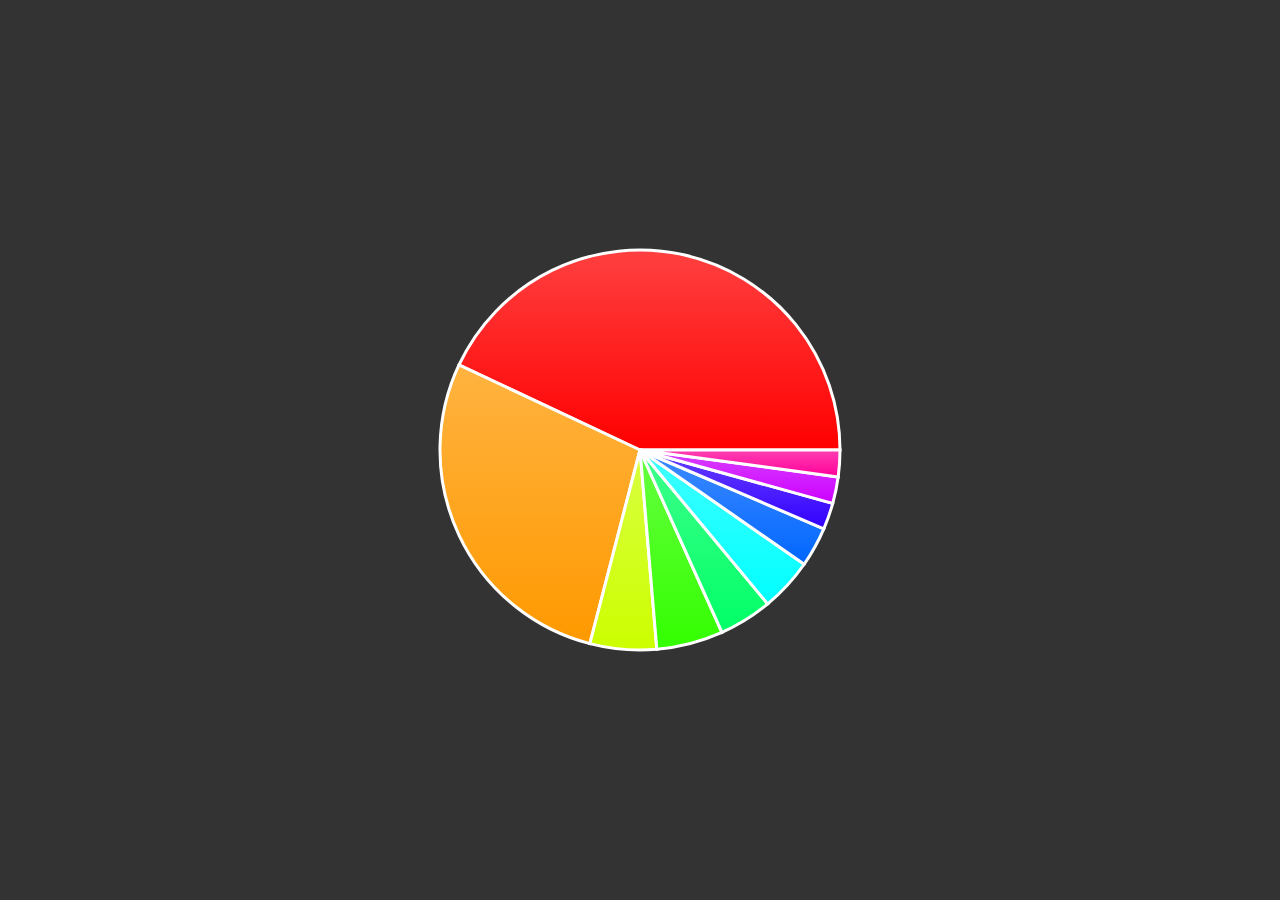
<file: Raphael/index.html>
<!DOCTYPE html>
<html>

<head>
  <title>Circular Navigation</title>
  <link rel="stylesheet" href="demo.css"media="screen">
  <link rel="stylesheet" href="demo-print.css"media="print">
  <script src="raphael.min.js"></script>
  <script src="https://ajax.googleapis.com/ajax/libs/jquery/3.3.1/jquery.min.js"></script>
  <style media="screen">
            #holder {
                margin: -350px 0 0 -350px;
                width: 700px;
                height: 700px;
            }
  </style>



</head>
<body>
  <body>
          <table>
              <tbody>
                  <tr>
                      <th scope="row">Ruby</th>
                      <td>40%</td>
                  </tr>
                  <tr>
                      <th scope="row">JavaScript</th>
                      <td>26%</td>
                  </tr>
                  <tr>
                      <th scope="row">Shell</th>
                      <td>5%</td>
                  </tr>
                  <tr>
                      <th scope="row">Python</th>
                      <td>5%</td>
                  </tr>
                  <tr>
                      <th scope="row">PHP</th>
                      <td>4%</td>
                  </tr>
                  <tr>
                      <th scope="row">C</th>
                      <td>4%</td>
                  </tr>
                  <tr>
                      <th scope="row">Perl</th>
                      <td>3%</td>
                  </tr>
                  <tr>
                      <th scope="row">C++</th>
                      <td>2%</td>
                  </tr>
                  <tr>
                      <th scope="row">Java</th>
                      <td>2%</td>
                  </tr>
                  <tr>
                      <th scope="row">Objective-C</th>
                      <td>2%</td>
                  </tr>
              </tbody>
          </table>
          <div id="holder"></div>





<script src="circularMenu.js"></script>

</body>
</html>
</file>
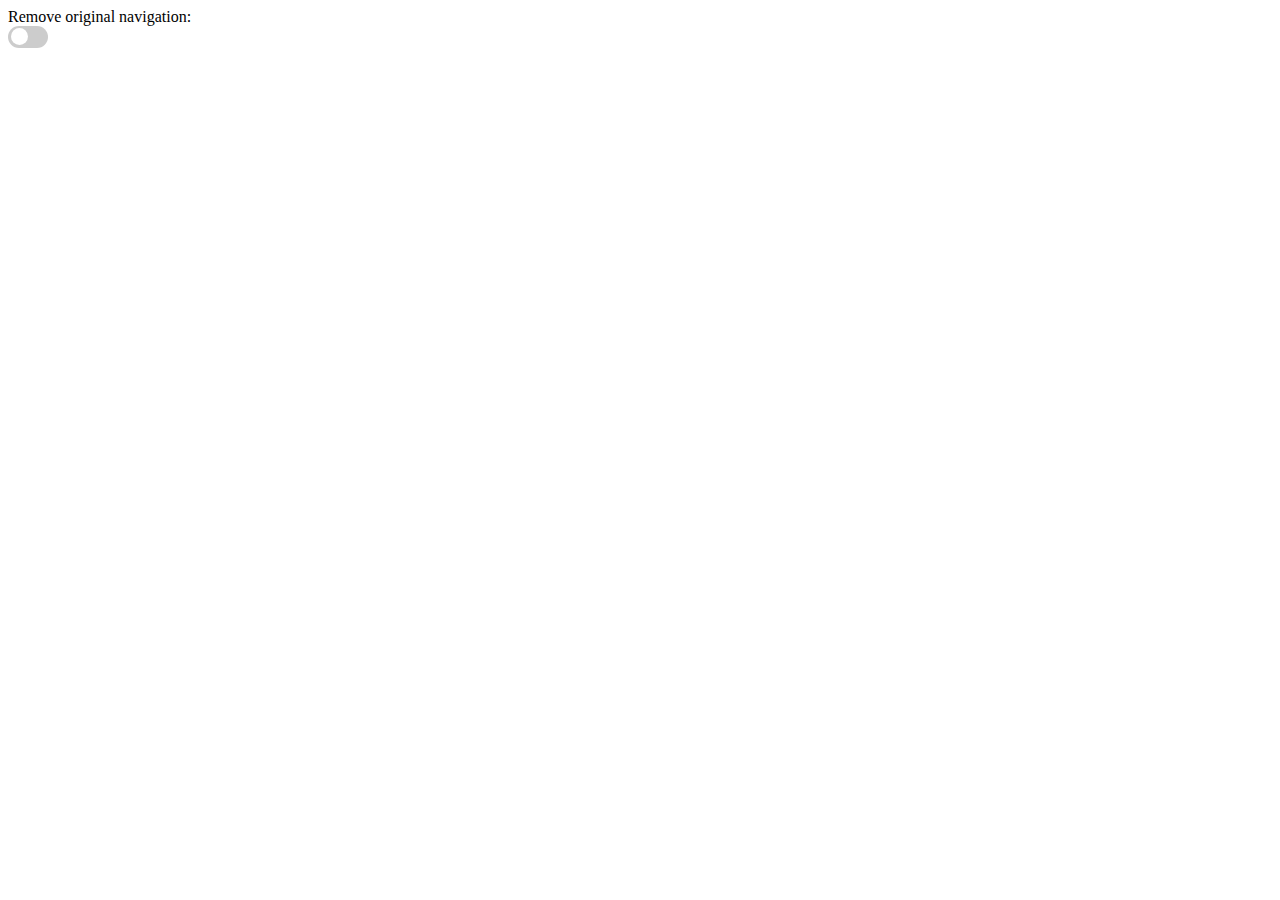
<file: ChromeExtension/popup.html>
<!DOCTYPE html>
<html>
  <head>
    <style>
    /* The switch - the box around the slider */
.switch {
position: relative;
display: inline-block;
width: 40px;
height: 22px;
}

/* Hide default HTML checkbox */
/*.switch input {display:none;}*/

/* The slider */
.slider {
position: absolute;
cursor: pointer;
top: 0;
left: 0;
right: 0;
bottom: 0;
background-color: #ccc;
-webkit-transition: .4s;
transition: .4s;
}

.slider:before {
position: absolute;
content: "";
height: 17px;
width: 17px;
left: 3px;
bottom: 3px;
background-color: white;
-webkit-transition: .4s;
transition: .4s;
}

input:checked + .slider {
background-color: #2196F3;
}

input:focus + .slider {
box-shadow: 0 0 1px #2196F3;
}

input:checked + .slider:before {
-webkit-transform: translateX(17px);
-ms-transform: translateX(17px);
transform: translateX(17px);
}

/* Rounded sliders */
.slider.round {
border-radius: 22px;
}

.slider.round:before {
border-radius: 50%;
}
    </style>
  </head>
  <body>
    <span>Remove original navigation:</span>
    <br />
    <label class="switch">
      <input type="checkbox" id="hideNav" name="hideNav">
      <span class="slider round"></span>
    </label>
    <script src="jquery-3.3.1.js"></script>
    <script src="popup.js"></script>

  </body>
</html>
</file>
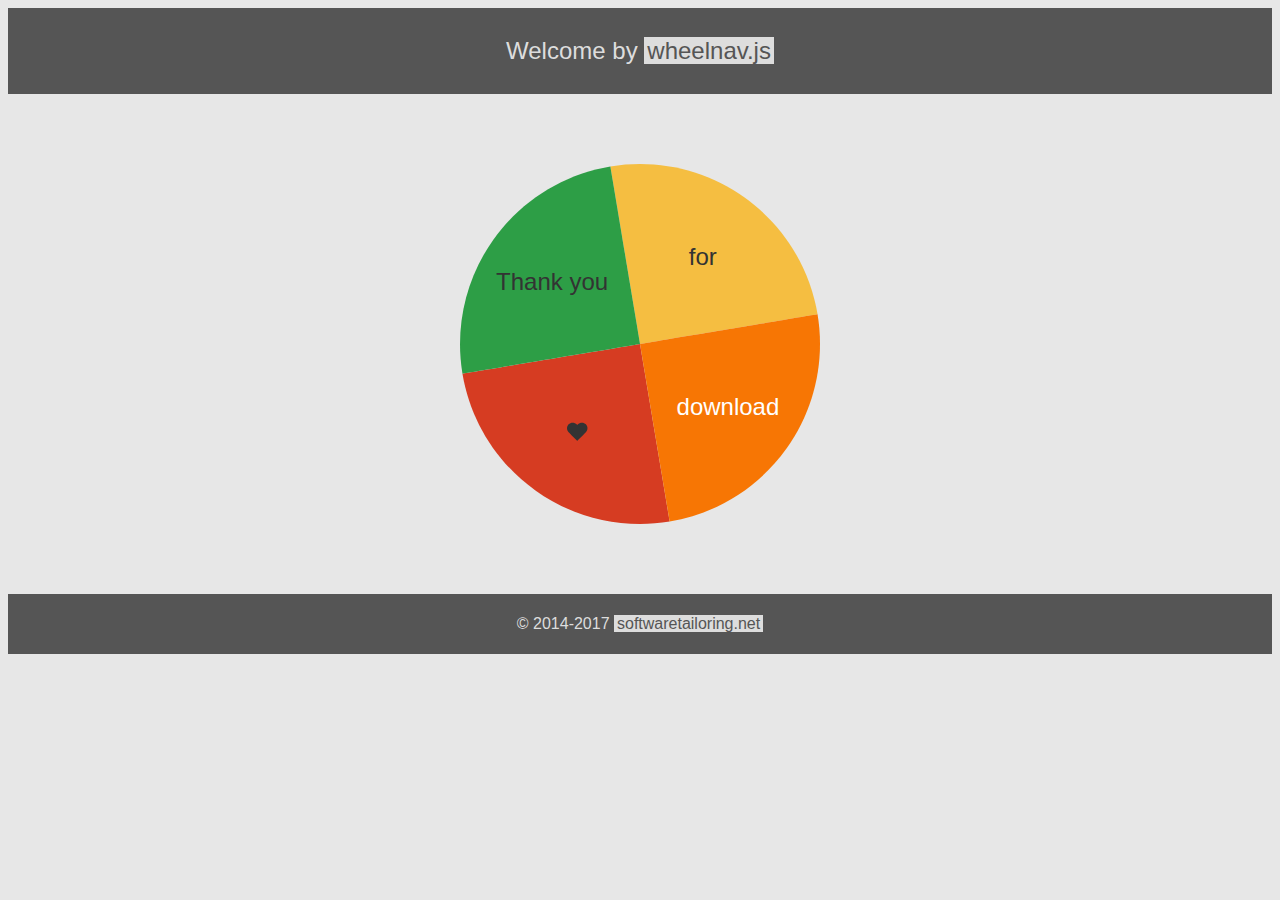
<file: Wheelnav/welcome.html>
﻿<!DOCTYPE html>
<html lang="en">
<head>
    <meta charset="utf-8">
    <meta http-equiv="X-UA-Compatible" content="IE=edge">
    <meta name="viewport" content="width=device-width, initial-scale=1">
    <meta name="description" content="Welcome by wheelnav.js">
    <meta name="author" content="gabor.berkesi@softwaretailoring.net">
    <link rel="shortcut icon" href="http://wheelnavjs.softwaretailoring.net/wheelnav_favicon.png">

    <title>wheelnav.js - Welcome</title>

    <!-- HTML5 shim and Respond.js IE8 support of HTML5 elements and media queries -->
    <!--[if lt IE 9]>
    <script src="https://oss.maxcdn.com/libs/html5shiv/3.7.0/html5shiv.js"></script>
    <script src="https://oss.maxcdn.com/libs/respond.js/1.4.2/respond.min.js"></script>
    <![endif]-->

    <script type="text/javascript" src="raphael.min.js"></script>
    <script type="text/javascript" src="raphael.icons.min.js"></script>
    <script type="text/javascript" src="wheelnav.min.js"></script>

    <style>
        body {
            background-color: #E7E7E7;
            font-family: Helvetica, Arial, sans-serif;
        }

        header {
            font-size: x-large;
            text-align: center;
            background-color: #555;
            color: #ddd;
            padding: 5px;
            font-family: Helvetica, sans-serif;
            margin-bottom: 50px;
        }

            header a {
                background-color: #ddd;
                color: #555;
                text-decoration: none;
                padding: 0 3px 0 3px;
            }

                header a:hover {
                    background-color: #555;
                    color: #ddd;
                    text-decoration: underline;
                }

        footer {
            text-align: center;
            background-color: #555;
            color: #ddd;
            padding: 5px;
            margin-top: 50px;
        }

            footer a {
                background-color: #ddd;
                color: #555;
                text-decoration: none;
                padding: 0 3px 0 3px;
            }

                footer a:hover {
                    background-color: #555;
                    color: #ddd;
                    text-decoration: underline;
                }

        #wheelDiv {
            height: 400px;
            width: 400px;
            margin: auto;
        }

        #wheelDiv>svg {
            height: 100%;
            width: 100%;
        }

        @media (max-width: 600px) {
            #wheelDiv {
                height: 350px;
                width: 350px;
            }
        }

        @media (max-width: 400px) {
            #wheelDiv {
                height: 300px;
                width: 300px;
            }
        }

        /* Insert generated CSS code from here -> http://pmg.softwaretailoring.net */

    </style>

    <script type="text/javascript">

        window.onload = function () {

            var wheel = new wheelnav("wheelDiv");

            //This is the place for code snippets from the documentation -> http://wheelnavjs.softwaretailoring.net/documentation.html

            wheel.createWheel(["Thank you", "for", "download", icon.fave]);
            wheel.navigateWheel(2);

            //Insert generated JavaScript code from here -> http://pmg.softwaretailoring.net

        };

    </script>

</head>
<body>
    <header>
        <p>
            Welcome by <a href="http://wheelnavjs.softwaretailoring.net" target="_blank">wheelnav.js</a>
        </p>
    </header>

    <div id="wheelDiv"></div>

    <!-- Insert generated HTML5 code from here -> http://pmg.softwaretailoring.net -->

    <footer>
        <p>&copy; 2014-2017 <a href="http://softwaretailoring.net" target="_blank">softwaretailoring.net</a></p>
    </footer>
</body>
</html>
</file>
<file: Raphael/demo.css>
body {
    background: #333;
    color: #fff;
    font: 300 100.1% "Helvetica Neue", Helvetica, "Arial Unicode MS", Arial, sans-serif;
}
#holder {
    height: 480px;
    left: 50%;
    margin: -240px 0 0 -320px;
    position: absolute;
    top: 50%;
    width: 640px;
}
#copy {
    bottom: 0;
    font: 300 .7em "Helvetica Neue", Helvetica, "Arial Unicode MS", Arial, sans-serif;
    position: absolute;
    right: 1em;
    text-align: right;
}
#copy a {
    color: #fff;
}
</file>
<file: Raphael/demo-print.css>
body {
    background: #fff;
    color: #000;
    font: 100.1% "Lucida Grande", Lucida, Verdana, sans-serif;
}
#holder {
    height: 480px;
    left: 50%;
    margin: 0 0 0 -320px;
    position: absolute;
    top: 0;
    width: 640px;
}
#copy {
    bottom: 0;
    font-size: .7em;
    position: absolute;
    right: 1em;
    text-align: right;
}
</file>
